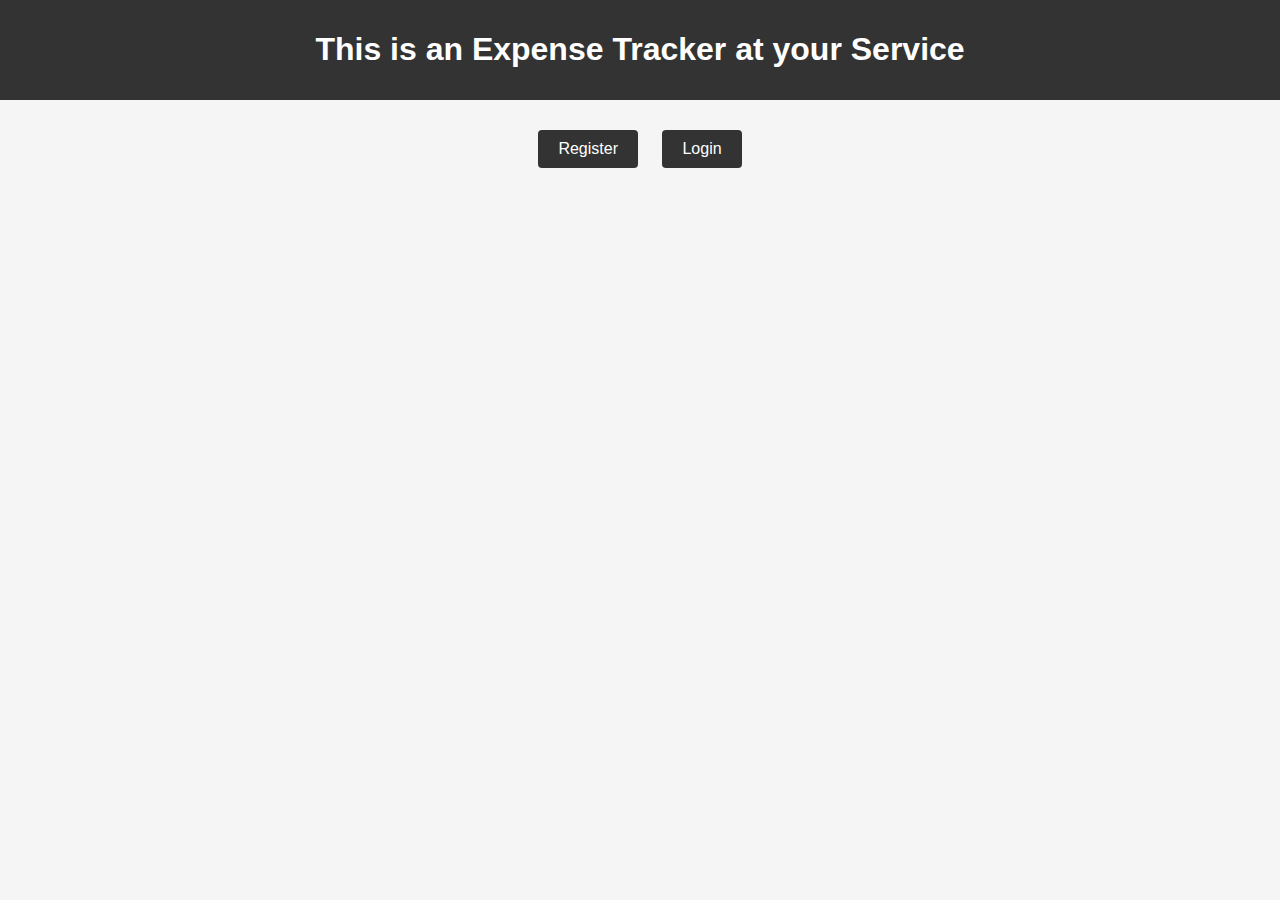
<file: index.html>
<!DOCTYPE html>
<html lang="en">
<head>
    <meta charset="UTF-8">
    <meta name="viewport" content="width=device-width, initial-scale=1.0">
    <title>Expense Tracker Website</title>
    <link rel="stylesheet" href="styles.css">
</head>
<body>
    <header>
        <h1>This is an Expense Tracker at your Service</h1>
    </header>
    <main>
        <a href="register.html" class="btn">Register</a>
        <a href="login.html" class="btn">Login</a>
    </main>
</body>
</html>
</file>
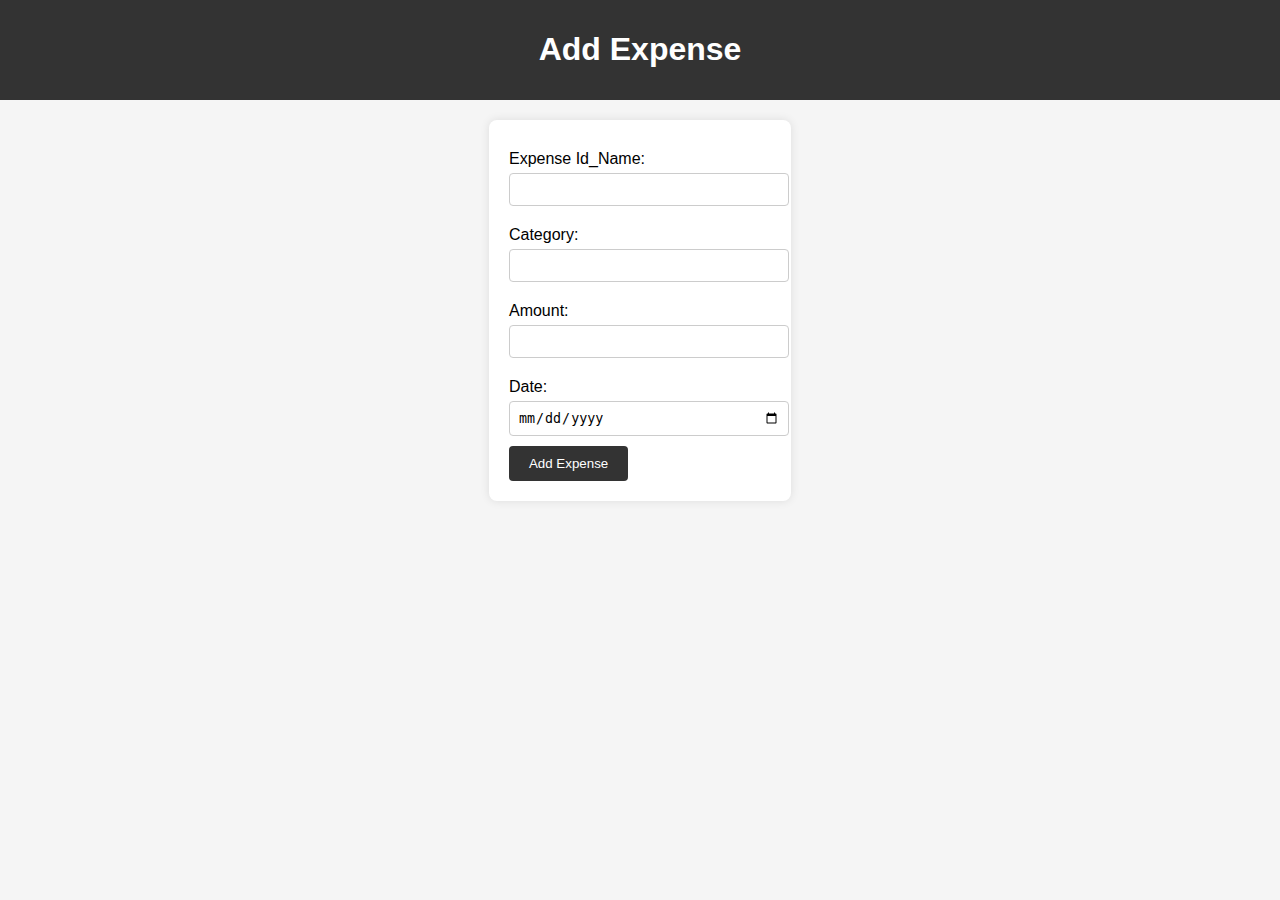
<file: add_expense.html>
<!DOCTYPE html>
<html lang="en">
<head>
    <meta charset="UTF-8">
    <meta name="viewport" content="width=device-width, initial-scale=1.0">
    <title>Add Expense - Expense Tracker Website</title>
    <link rel="stylesheet" href="styles.css">
</head>
<body>
    <header>
        <h1>Add Expense</h1>
    </header>
    <main>
        <form action="add_expense" method="post">
            <label for="expense-name">Expense Id_Name:</label>
            <input type="text" id="expense-name" name="expense-name" required>
            <label for="category">Category:</label>
            <input type="text" id="category" name="category" required>
            <label for="amount">Amount:</label>
            <input type="number" id="amount" name="amount" required>
            <label for="date">Date:</label>
            <input type="date" id="date" name="date" required>
            <button type="submit">Add Expense</button>
        </form>
    </main>
</body>
</html>
</file>
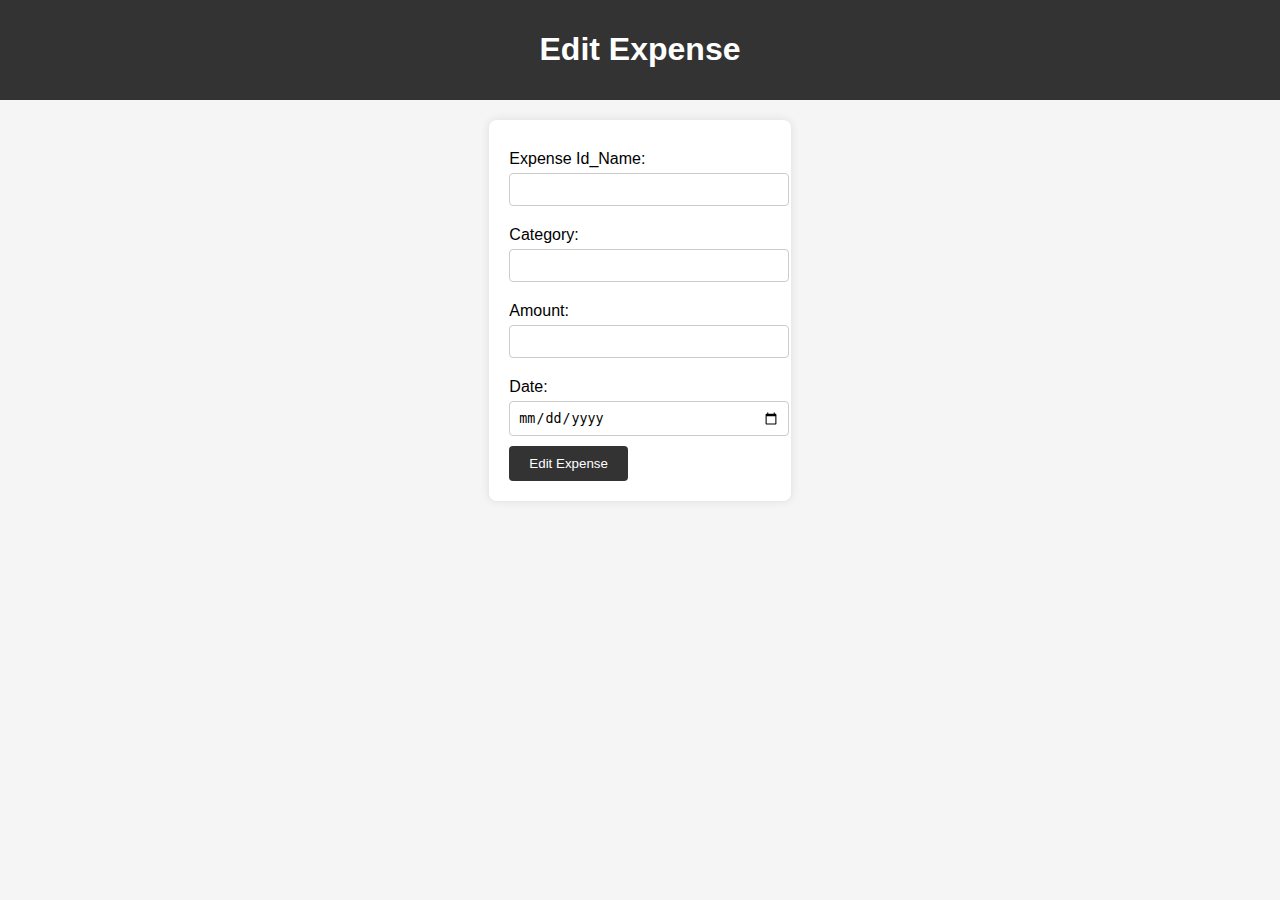
<file: edit_expense.html>
<!DOCTYPE html>
<html lang="en">
<head>
    <meta charset="UTF-8">
    <meta name="viewport" content="width=device-width, initial-scale=1.0">
    <title>Edit Expense - Expense Tracker</title>
    <link rel="stylesheet" href="styles.css">
</head>
<body>
    <header>
        <h1>Edit Expense</h1>
    </header>
    <main>
        <form action="edit_expense" method="post">
            <label for="expense-name">Expense Id_Name:</label>
            <input type="text" id="expense-name" name="expense-name" required>
            <label for="category">Category:</label>
            <input type="text" id="category" name="category" required>
            <label for="amount">Amount:</label>
            <input type="number" id="amount" name="amount" required>
            <label for="date">Date:</label>
            <input type="date" id="date" name="date" required>
            <button type="submit">Edit Expense</button>
        </form>
    </main>
</body>
</html>
</file>
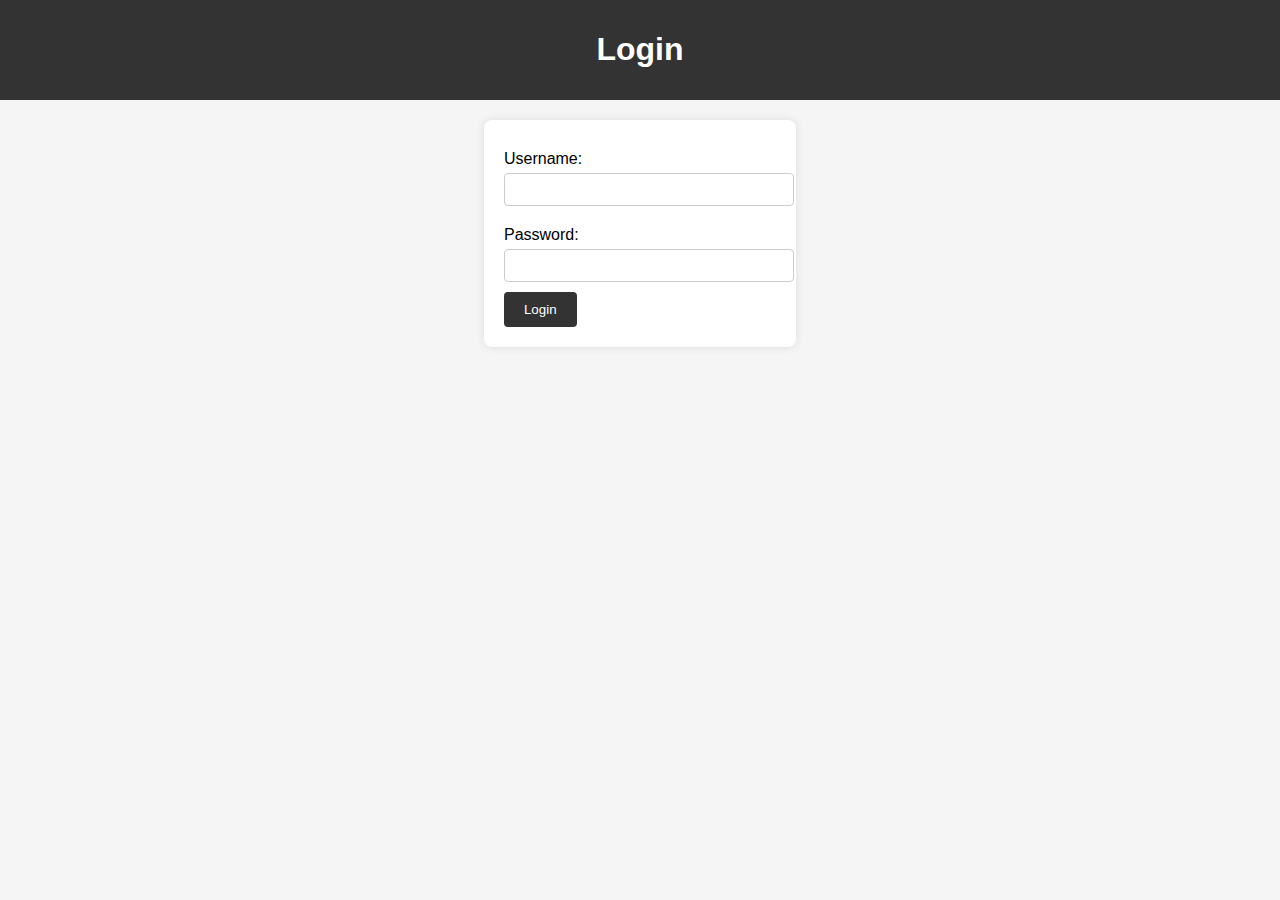
<file: login.html>
<!DOCTYPE html>
<html lang="en">
<head>
    <meta charset="UTF-8">
    <meta name="viewport" content="width=device-width, initial-scale=1.0">
    <title>Login - Expense Tracker</title>
    <link rel="stylesheet" href="styles.css">
</head>
<body>
    <header>
        <h1>Login</h1>
    </header>
    <main>
        <form action="login" method="post">
            <label for="username">Username:</label>
            <input type="text" id="username" name="username" required>
            <label for="password">Password:</label>
            <input type="password" id="password" name="password" required>
            <button type="submit">Login</button>
        </form>
    </main>
</body>
</html>
</file>
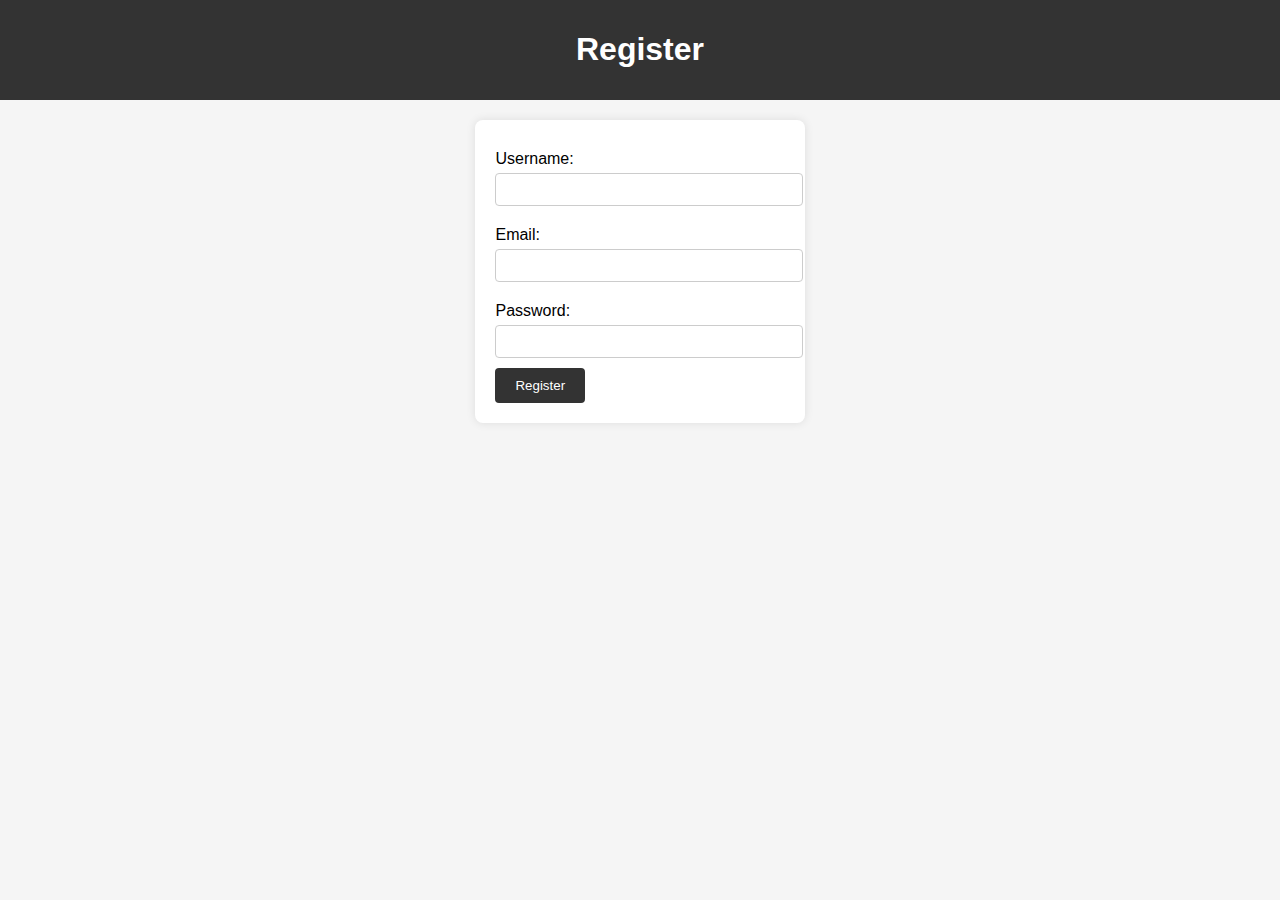
<file: register.html>
<!DOCTYPE html>
<html lang="en">
<head>
    <meta charset="UTF-8">
    <meta name="viewport" content="width=device-width, initial-scale=1.0">
    <title>Register - Expense Tracker</title>
    <link rel="stylesheet" href="styles.css">
</head>
<body>
    <header>
        <h1>Register</h1>
    </header>
    <main>
        <form action="register" method="post">
            <label for="username">Username:</label>
            <input type="text" id="username" name="username" required>
            <label for="email">Email:</label>
            <input type="email" id="email" name="email" required>
            <label for="password">Password:</label>
            <input type="password" id="password" name="password" required>
            <button type="submit">Register</button>
        </form>
    </main>
</body>
</html>
</file>
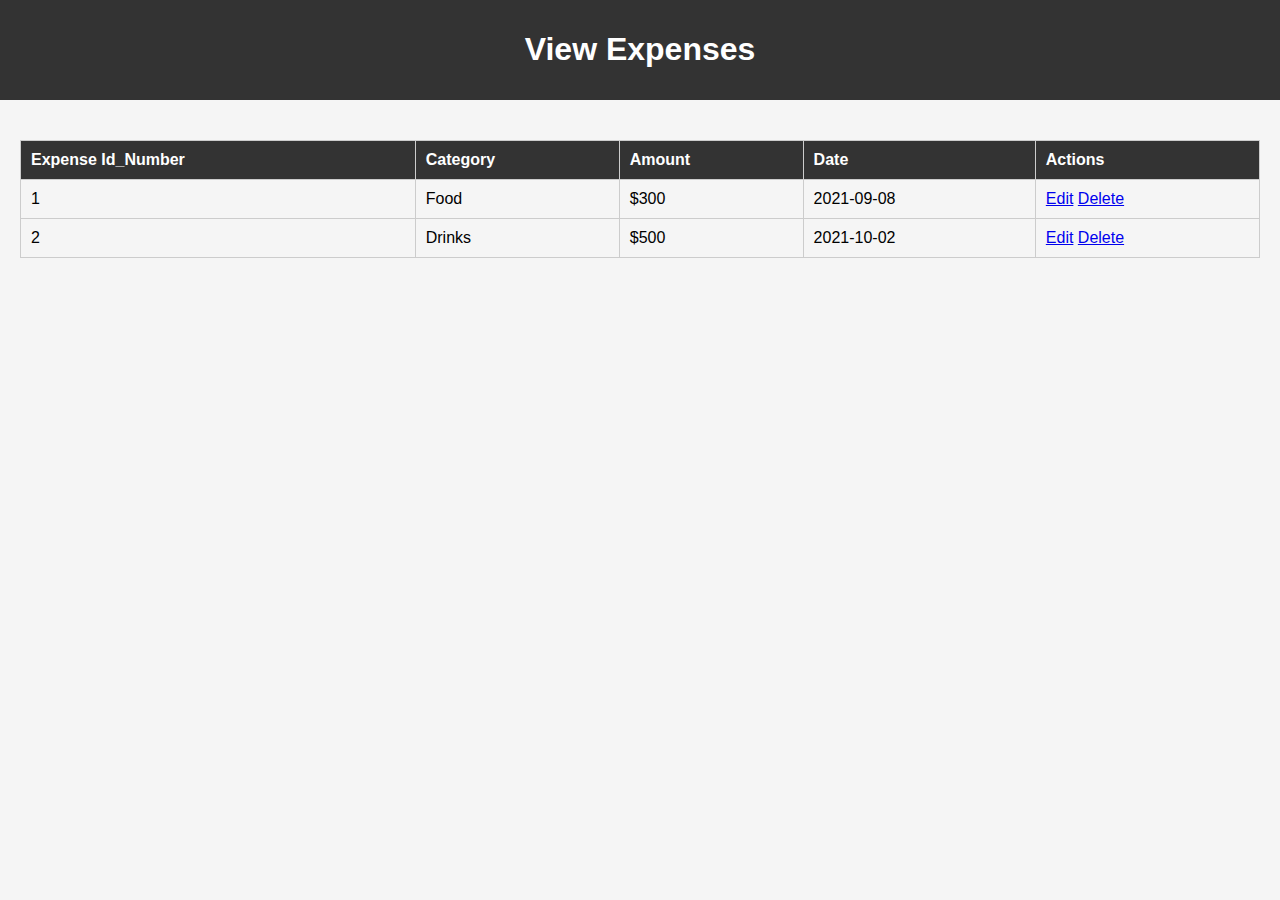
<file: view_expense.html>
<!DOCTYPE html>
<html lang="en">
<head>
    <meta charset="UTF-8">
    <meta name="viewport" content="width=device-width, initial-scale=1.0">
    <title>View Expenses - Expense Tracker</title>
    <link rel="stylesheet" href="styles.css">
</head>
<body>
    <header>
        <h1>View Expenses</h1>
    </header>
    <main>
        <table>
            <thead>
                <tr>
                    
                    <th>Expense Id_Number</th>
                    <th>Category</th>
                    <th>Amount</th>
                    <th>Date</th>
                    <th>Actions</th>
                </tr>
            </thead>
            <tbody>
                <!-- Example row -->
                <tr>
                    <td>1</td>
                    <td>Food</td>
                    <td>$300</td>
                    <td>2021-09-08</td>
                 <td>
                    <a href="edit_expense.html">Edit</a>
                    <a href="delete_expense.html">Delete</a>
                </td>
                </tr>

                <tr>
                      
                   <td>2</td>
                    <td>Drinks</td>
                    <td>$500</td>
                    <td>2021-10-02</td>

                   <td>
                        <a href="edit_expense.html">Edit</a>
                        <a href="delete_expense.html">Delete</a>
                    </td>
                </tr>
            </tbody>
        </table>
    </main>
</body>
</html>
</file>
<file: styles.css>
body {
  font-family: Arial, sans-serif;
  margin: 0;
  padding: 0;
  background-color: #f5f5f5;
}

header {
  background-color: #333;
  color: #fff;
  padding: 10px 0;
  text-align: center;
}

main {
  padding: 20px;
  text-align: center;
}

form {
  background-color: #fff;
  padding: 20px;
  border-radius: 8px;
  box-shadow: 0 0 10px rgba(0, 0, 0, 0.1);
  display: inline-block;
  text-align: left;
}

label {
  display: block;
  margin: 10px 0 5px;
}

input {
  width: 100%;
  padding: 8px;
  margin-bottom: 10px;
  border: 1px solid #ccc;
  border-radius: 4px;
}

button {
  padding: 10px 20px;
  background-color: #333;
  color: #fff;
  border: none;
  border-radius: 4px;
  cursor: pointer;
}

button:hover {
  background-color: #555;
}

.btn {
  display: inline-block;
  padding: 10px 20px;
  margin: 10px;
  background-color: #333;
  color: #fff;
  border: none;
  border-radius: 4px;
  text-decoration: none;
}

.btn:hover {
  background-color: #555;
}

table {
  width: 100%;
  border-collapse: collapse;
  margin: 20px 0;
}

th, td {
  padding: 10px;
  border: 1px solid #ccc;
  text-align: left;
}

th {
  background-color: #333;
  color: #fff;
}
</file>
